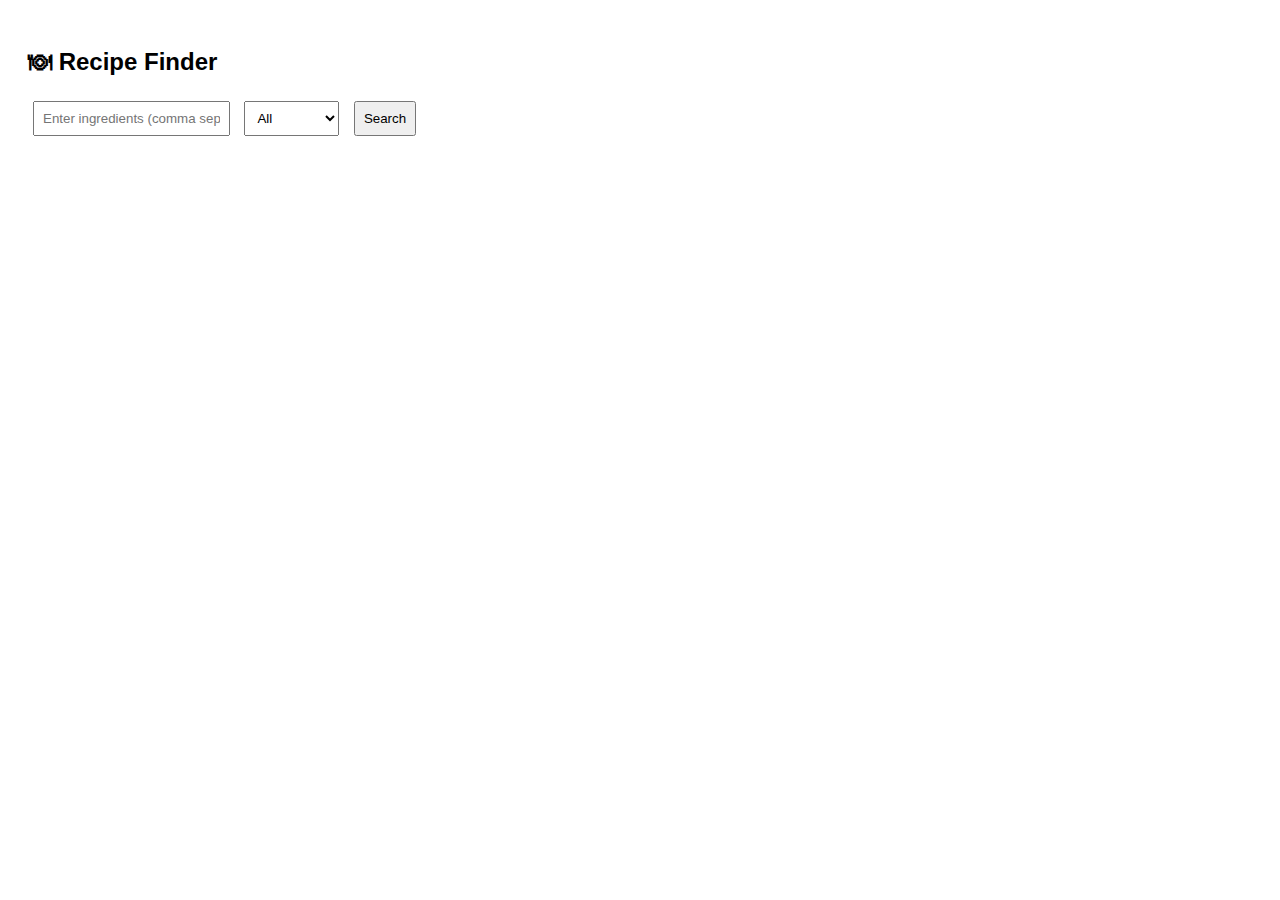
<file: JavascriptTask/RecipeFinderApp/index.html>
<!DOCTYPE html>
<html lang="en">
<head>
  <meta charset="UTF-8">
  <title>Recipe Finder App</title>
  <link rel="stylesheet" href="style.css">
</head>
<body>

  <h2>🍽 Recipe Finder</h2>

  <input type="text" id="ingredientInput" placeholder="Enter ingredients (comma separated)">
  
  <select id="typeFilter">
    <option value="All">All</option>
    <option value="Breakfast">Breakfast</option>
    <option value="Lunch">Lunch</option>
    <option value="Dinner">Dinner</option>
  </select>

  <button onclick="searchRecipes()">Search</button>

  <div id="recipeList"></div>

  <script src="App.js"></script>
</body>
</html>
</file>
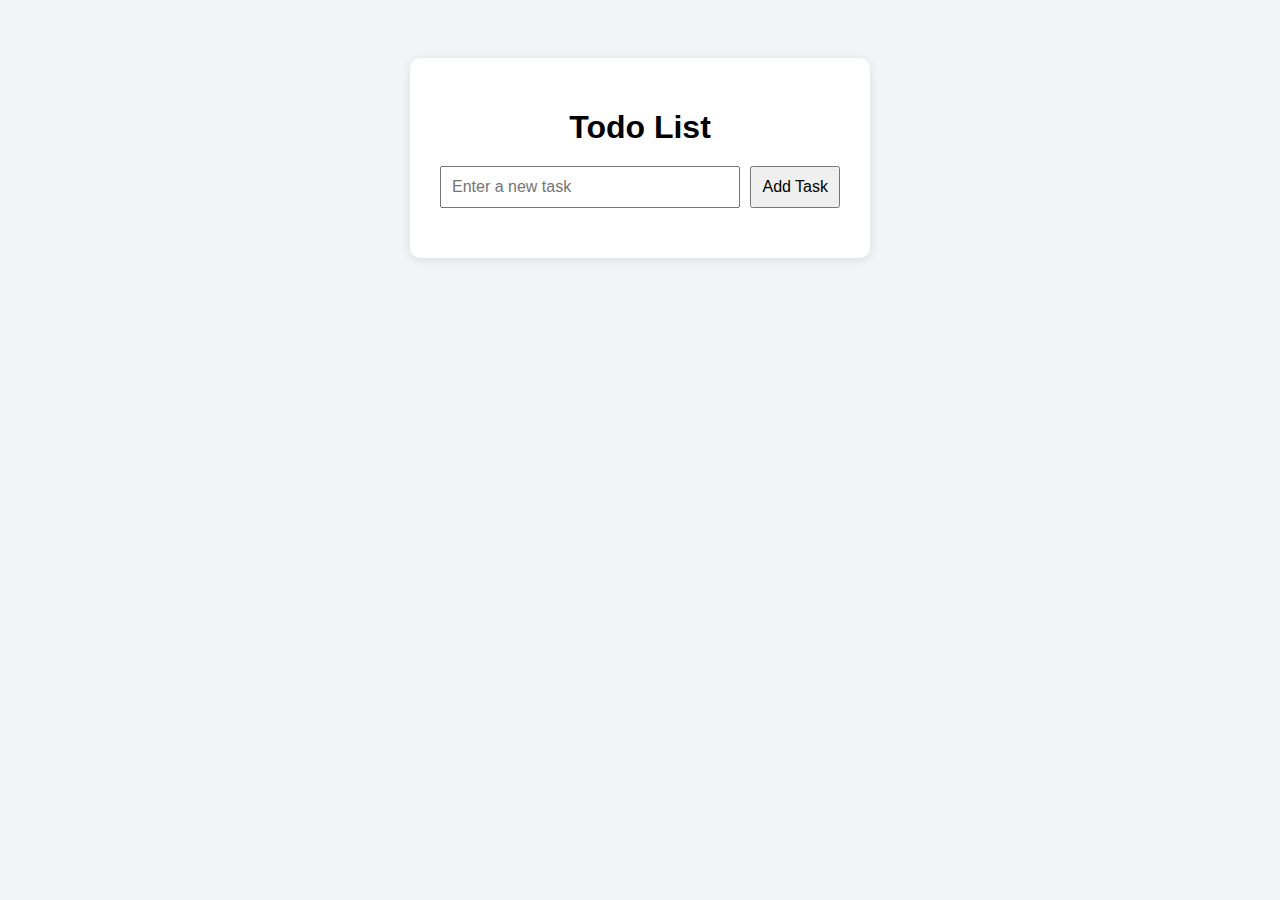
<file: JavascriptTask/TodoListApp/index.html>
<!DOCTYPE html>
<html lang="en">
<head>
  <meta charset="UTF-8" />
  <meta name="viewport" content="width=device-width, initial-scale=1.0"/>
  <title>Todo List App</title>
  <link rel="stylesheet" href="style.css" />
</head>
<body>
  <div class="todo-container">
    <h1>Todo List</h1>
    <div class="input-section">
      <input type="text" id="taskInput" placeholder="Enter a new task" />
      <button id="addTaskBtn">Add Task</button>
    </div>
    <ul id="taskList"></ul>
  </div>

  <script src="script.js"></script>
</body>
</html>
</file>
<file: JavascriptTask/RecipeFinderApp/style.css>
body {
    font-family: Arial, sans-serif;
    padding: 20px;
  }
  
  input, select, button {
    padding: 8px;
    margin: 5px;
  }
  
  .recipe {
    border: 1px solid #ddd;
    padding: 10px;
    margin-top: 10px;
    border-radius: 8px;
    background-color: #f9f9f9;
  }
</file>
<file: JavascriptTask/TodoListApp/style.css>
body {
    font-family: Arial, sans-serif;
    background-color: #f3f4f6;
    display: flex;
    justify-content: center;
    padding: 50px;
  }
  
  .todo-container {
    background-color: white;
    padding: 30px;
    border-radius: 10px;
    width: 400px;
    box-shadow: 0 2px 10px rgba(0,0,0,0.1);
  }
  
  h1 {
    text-align: center;
    margin-bottom: 20px;
  }
  
  .input-section {
    display: flex;
    gap: 10px;
    margin-bottom: 20px;
  }
  
  #taskInput {
    flex: 1;
    padding: 10px;
    font-size: 16px;
  }
  
  button {
    padding: 10px;
    font-size: 16px;
    cursor: pointer;
  }
  
  ul {
    list-style-type: none;
    padding: 0;
  }
  
  li {
    background-color: #e5e7eb;
    margin-bottom: 10px;
    padding: 10px;
    border-radius: 5px;
    display: flex;
    justify-content: space-between;
    align-items: center;
  }
  
  li input[type="text"] {
    flex: 1;
    padding: 5px;
  }
  
  .action-buttons {
    display: flex;
    gap: 5px;
  }
  
  .edit-btn, .delete-btn {
    background-color: #4b5563;
    color: white;
    border: none;
    padding: 5px 8px;
    border-radius: 5px;
  }
  
  .edit-btn:hover {
    background-color: #3b82f6;
  }
  
  .delete-btn:hover {
    background-color: #ef4444;
  }
</file>
